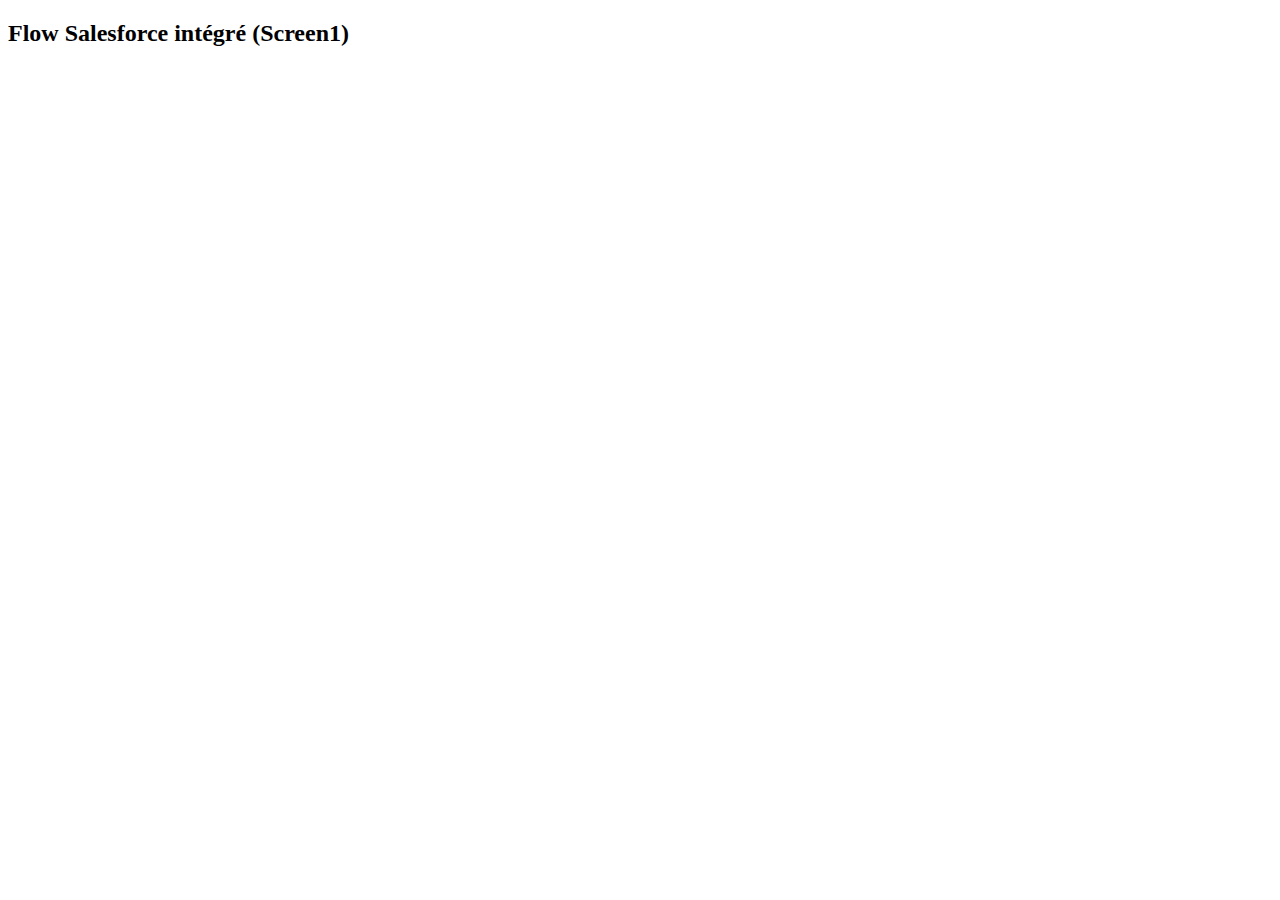
<file: index.html>
<!DOCTYPE html>
<html>
  <head>
    <meta charset="UTF-8">
    <title>Flow Screen1 intégré</title>

    <!-- Script Lightning depuis ton domaine Lightning -->
    <script src="https://solganeo--carboneio.sandbox.lightning.force.com/lightning/lightning.out.js"></script>
  </head>

  <body>
    <h2>Flow Salesforce intégré (Screen1)</h2>
    <div id="flowContainer"></div>

    <script>
      $Lightning.use("c:embeddedFlowApp", function() {
        $Lightning.createComponent("c:embeddedFlow", {}, "flowContainer");
      }, "https://solganeo--carboneio.sandbox.my.salesforce-sites.com");
    </script>
  </body>
</html>
</file>
